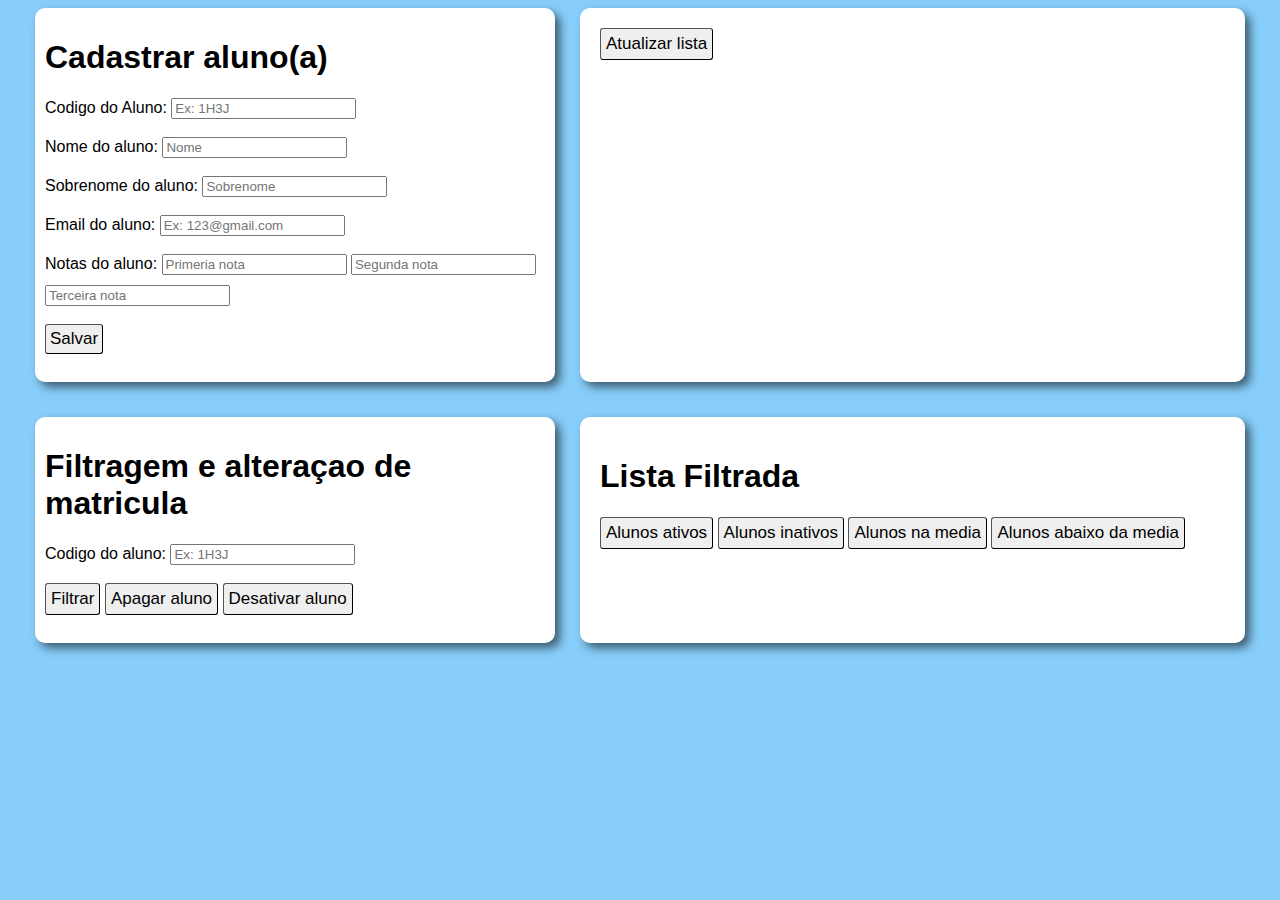
<file: index.html>
<!DOCTYPE html>
<html lang="pt-br">

<head>
    <meta charset="UTF-8">
    <meta name="viewport" content="width=device-width, initial-scale=1.0">
    <title>Projeto Final</title>
    <link rel="stylesheet" href="src/style.css">
</head>

<body>

    <div id="boxes">
        <div id="cadastro">

            <h1>Cadastrar aluno(a)</h1>

            <label for="codigo">Codigo do Aluno:</label>
            <input id="codigo" placeholder="Ex: 1H3J">
            <br><br>

            <label for="nome">Nome do aluno:</label>
            <input id="nome" placeholder="Nome">
            <br><br>

            <label for="sobrenome">Sobrenome do aluno:</label>
            <input id="sobrenome" placeholder="Sobrenome">
            <br><br>

            <label for="email">Email do aluno: </label>
            <input id="email" placeholder="Ex: 123@gmail.com">
            <br><br>

            <label for="notas">Notas do aluno:</label>
            <input id="nota1" placeholder="Primeria nota">
            <input id="nota2" placeholder="Segunda nota">
            <input id="nota3" placeholder="Terceira nota">
            <br><br>

            <button onclick="salvar()" id="salvar">Salvar</button> <span id="msgsalvo"></span>
            <br><br>

        </div>

        <div id="textotela">
            <button onclick="mostrarlista()" id="mostrarlista">Atualizar lista</button>

            <ul id="itemaluno"></ul>
        </div>

    </div>


    <div id="boxes2">
        <div id="filtrar">

            <h1>Filtragem e alteraçao de matricula</h1>

            <label for="filtro">Codigo do aluno:</label>
            <input id="filtro" placeholder="Ex: 1H3J">
            <br><br>

            <button onclick="bfiltro()" id="filtrobu">Filtrar</button>
            <button onclick="bapagar()" id="apagarbu">Apagar aluno</button>
            <button onclick="bdesativar()" id="desativarbu">Desativar aluno</button>
            <br><br>

            <span id="filtrado"></span>
        </div>

        <div id="textotela2">
            <h1>Lista Filtrada</h1>
            <button onclick="mostrarativos()" id="buativo">Alunos ativos</button>
            <button onclick="mostrarinativos()" id="buinativo">Alunos inativos</button>
            <button onclick="mostrarmedia()" id="bumedia">Alunos na media</button>
            <button onclick="mostrarnmedia()" id="bunmedia">Alunos abaixo da media</button>
                <ul id="mostrarlista2"></ul>
       
        </div>
    </div>


    <script src="src/script.js"></script>
</body>

</html>
</file>
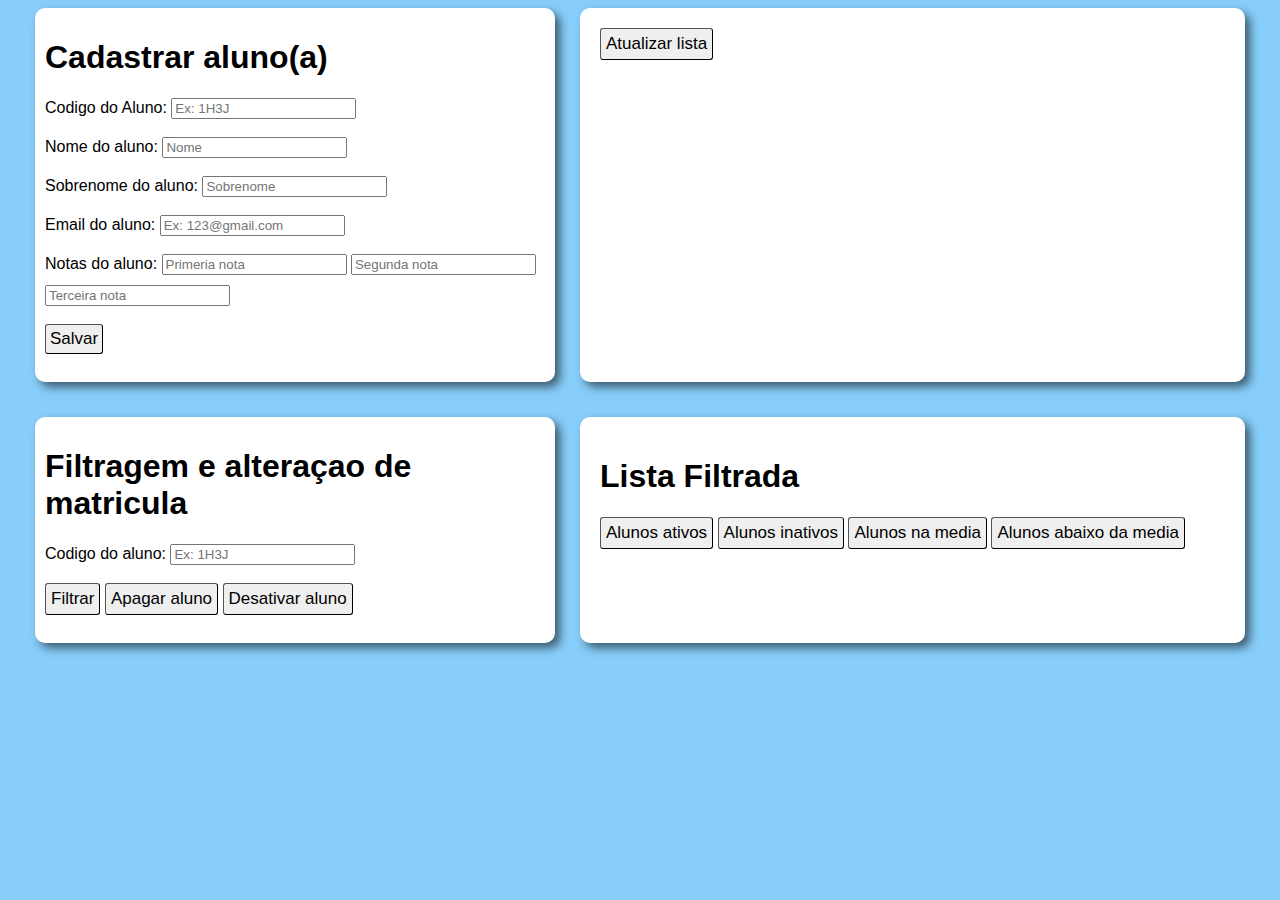
<file: projeto final/index.html>
<!DOCTYPE html>
<html lang="pt-br">

<head>
    <meta charset="UTF-8">
    <meta name="viewport" content="width=device-width, initial-scale=1.0">
    <title>Projeto Final</title>
    <link rel="stylesheet" href="style.css">
</head>

<body>

    <div id="boxes">
        <div id="cadastro">

            <h1>Cadastrar aluno(a)</h1>

            <label for="codigo">Codigo do Aluno:</label>
            <input id="codigo" placeholder="Ex: 1H3J">
            <br><br>

            <label for="nome">Nome do aluno:</label>
            <input id="nome" placeholder="Nome">
            <br><br>

            <label for="sobrenome">Sobrenome do aluno:</label>
            <input id="sobrenome" placeholder="Sobrenome">
            <br><br>

            <label for="email">Email do aluno: </label>
            <input id="email" placeholder="Ex: 123@gmail.com">
            <br><br>

            <label for="notas">Notas do aluno:</label>
            <input id="nota1" placeholder="Primeria nota">
            <input id="nota2" placeholder="Segunda nota">
            <input id="nota3" placeholder="Terceira nota">
            <br><br>

            <button onclick="salvar()" id="salvar">Salvar</button> <span id="msgsalvo"></span>
            <br><br>

        </div>

        <div id="textotela">
            <button onclick="mostrarlista()" id="mostrarlista">Atualizar lista</button>

            <ul id="itemaluno"></ul>
        </div>

    </div>


    <div id="boxes2">
        <div id="filtrar">

            <h1>Filtragem e alteraçao de matricula</h1>

            <label for="filtro">Codigo do aluno:</label>
            <input id="filtro" placeholder="Ex: 1H3J">
            <br><br>

            <button onclick="bfiltro()" id="filtrobu">Filtrar</button>
            <button onclick="bapagar()" id="apagarbu">Apagar aluno</button>
            <button onclick="bdesativar()" id="desativarbu">Desativar aluno</button>
            <br><br>

            <span id="filtrado"></span>
        </div>

        <div id="textotela2">
            <h1>Lista Filtrada</h1>
            <button onclick="mostrarativos()" id="buativo">Alunos ativos</button>
            <button onclick="mostrarinativos()" id="buinativo">Alunos inativos</button>
            <button onclick="mostrarmedia()" id="bumedia">Alunos na media</button>
            <button onclick="mostrarnmedia()" id="bunmedia">Alunos abaixo da media</button>
                <ul id="mostrarlista2"></ul>
       
        </div>
    </div>


    <script src="script.js"></script>
</body>

</html>
</file>
<file: src/style.css>
body {
    background-color: lightskyblue;
    font-family: Arial, Helvetica, sans-serif;
}

#boxes{
    display: flex;
    justify-content: center;
}

#boxes2{
    display: flex;
    justify-content: center;
    margin-top: 15px;
}

#cadastro {
    background: white;
    border-radius: 10px;
    padding: 10px;
    width: 500px;
    height: auto;
    box-shadow: 5px 5px 10px rgba(0, 0, 0, 0.562)
}

#nota3{
    margin-top: 10px;
}

#salvar{
border-width: 1px;

    font-size: 17px;
    padding: 4px;
    border-radius: 3px;
    cursor: pointer;
}


#filtrar {
    background: white;
    border-radius: 10px;
    padding: 10px;
    width: 500px;
    height: auto;
    box-shadow: 5px 5px 10px rgba(0, 0, 0, 0.562);

    margin-top: 20px;
}

#filtrobu{
    border-width: 1px;

    font-size: 17px;
    padding: 5px;
    border-radius: 3px;
    cursor: pointer;
}

#apagarbu{
    border-width: 1px;

    font-size: 17px;
    padding: 5px;
    border-radius: 3px;
    cursor: pointer;
}

#desativarbu{
    border-width: 1px;

    font-size: 17px;
    padding: 5px;
    border-radius: 3px;
    cursor: pointer;
}

#textotela{
    background: white;
    border-radius: 10px;
    padding: 20px;
    width: 625px;
    height: auto;
    box-shadow: 5px 5px 10px rgba(0, 0, 0, 0.562);

    margin-left: 25px;
}

#mostrarlista{
    border-width: 1px;

    font-size: 17px;
    padding: 5px;
    border-radius: 3px;
    cursor: pointer;
}

#textotela2{
    background: white;
    border-radius: 10px;
    padding: 20px;
    width: 625px;
    height: auto;
    box-shadow: 5px 5px 10px rgba(0, 0, 0, 0.562);

    margin-left: 25px;
    margin-top: 20px;
}

#buativo{
    border-width: 1px;

    font-size: 17px;
    padding: 5px;
    border-radius: 3px;
    cursor: pointer;
}

#buinativo{
    border-width: 1px;

    font-size: 17px;
    padding: 5px;
    border-radius: 3px;
    cursor: pointer;
}

#bumedia{
    border-width: 1px;

    font-size: 17px;
    padding: 5px;
    border-radius: 3px;
    cursor: pointer;
}

#bunmedia{
    border-width: 1px;

    font-size: 17px;
    padding: 5px;
    border-radius: 3px;
    cursor: pointer;
}

li{
    padding: 5px;
    border: solid black 0.5px;
}
</file>
<file: projeto final/style.css>
body {
    background-color: lightskyblue;
    font-family: Arial, Helvetica, sans-serif;
}

#boxes{
    display: flex;
    justify-content: center;
}

#boxes2{
    display: flex;
    justify-content: center;
    margin-top: 15px;
}

#cadastro {
    background: white;
    border-radius: 10px;
    padding: 10px;
    width: 500px;
    height: auto;
    box-shadow: 5px 5px 10px rgba(0, 0, 0, 0.562)
}

#nota3{
    margin-top: 10px;
}

#salvar{
border-width: 1px;

    font-size: 17px;
    padding: 4px;
    border-radius: 3px;
    cursor: pointer;
}


#filtrar {
    background: white;
    border-radius: 10px;
    padding: 10px;
    width: 500px;
    height: auto;
    box-shadow: 5px 5px 10px rgba(0, 0, 0, 0.562);

    margin-top: 20px;
}

#filtrobu{
    border-width: 1px;

    font-size: 17px;
    padding: 5px;
    border-radius: 3px;
    cursor: pointer;
}

#apagarbu{
    border-width: 1px;

    font-size: 17px;
    padding: 5px;
    border-radius: 3px;
    cursor: pointer;
}

#desativarbu{
    border-width: 1px;

    font-size: 17px;
    padding: 5px;
    border-radius: 3px;
    cursor: pointer;
}

#textotela{
    background: white;
    border-radius: 10px;
    padding: 20px;
    width: 625px;
    height: auto;
    box-shadow: 5px 5px 10px rgba(0, 0, 0, 0.562);

    margin-left: 25px;
}

#mostrarlista{
    border-width: 1px;

    font-size: 17px;
    padding: 5px;
    border-radius: 3px;
    cursor: pointer;
}

#textotela2{
    background: white;
    border-radius: 10px;
    padding: 20px;
    width: 625px;
    height: auto;
    box-shadow: 5px 5px 10px rgba(0, 0, 0, 0.562);

    margin-left: 25px;
    margin-top: 20px;
}

#buativo{
    border-width: 1px;

    font-size: 17px;
    padding: 5px;
    border-radius: 3px;
    cursor: pointer;
}

#buinativo{
    border-width: 1px;

    font-size: 17px;
    padding: 5px;
    border-radius: 3px;
    cursor: pointer;
}

#bumedia{
    border-width: 1px;

    font-size: 17px;
    padding: 5px;
    border-radius: 3px;
    cursor: pointer;
}

#bunmedia{
    border-width: 1px;

    font-size: 17px;
    padding: 5px;
    border-radius: 3px;
    cursor: pointer;
}

li{
    padding: 5px;
    border: solid black 0.5px;
}
</file>
